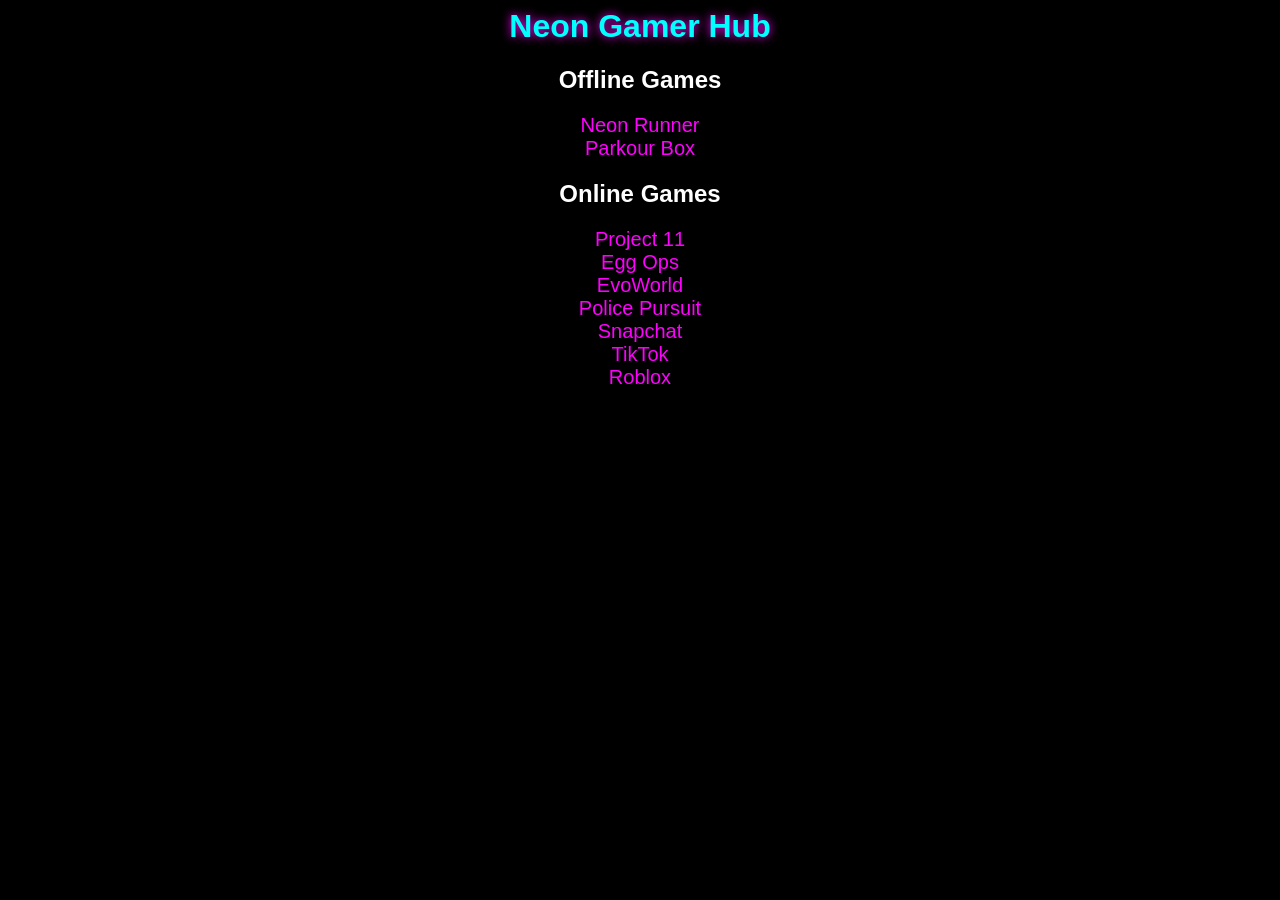
<file: assets/offline/ online/ scripts/Index.html>
<html>
  <head>
    <title>Neon Gamer Hub</title>
    <link rel="stylesheet" href="style.css">
  </head>

  <body>
    <h1>Neon Gamer Hub</h1>

    <h2>Offline Games</h2>
    <a href="offline/neon_runner/index.html">Neon Runner</a><br>
    <a href="offline/parkour_box/index.html">Parkour Box</a><br>

    <h2>Online Games</h2>
    <a href="online/project_11.html">Project 11</a><br>
    <a href="online/egg_ops.html">Egg Ops</a><br>

    <script src="script.js"></script>
  </body>
</html>

<a href="online/evoworld.html">EvoWorld</a><br>

<a href="online/police_pursuit.html">Police Pursuit</a><br>

<a href="online/snapchat.html">Snapchat</a><br>

<a href="online/tiktok.html">TikTok</a><br>

<a href="online/roblox.html">Roblox</a><br>
</file>
<file: assets/offline/ online/ scripts/style.css>
body {
  background: black;
  color: white;
  font-family: Arial;
  text-align: center;
}

h1 {
  color: #00ffff;
  text-shadow: 0 0 10px #ff00ff;
}

a {
  color: #ff00ff;
  text-decoration: none;
  font-size: 20px;
}

a:hover {
  color: #00ffff;
}
</file>
